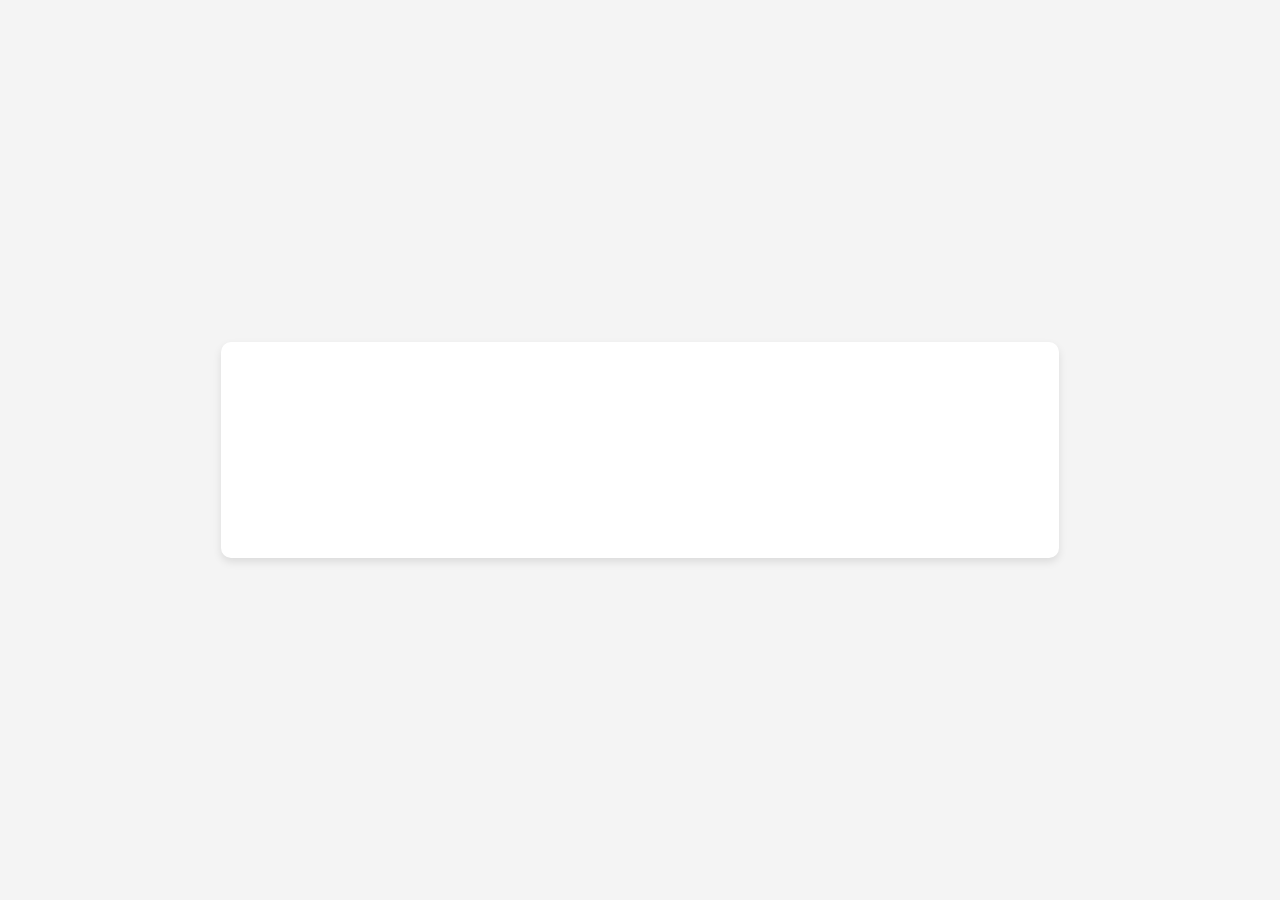
<file: index.html>
<!DOCTYPE html>
<html lang="en">
<head>
    <meta charset="UTF-8">
    <meta name="viewport" content="width=device-width, initial-scale=1.0">
    <title>Document</title>
    <link href="https://cdn.jsdelivr.net/npm/bootstrap@5.3.3/dist/css/bootstrap.min.css" rel="stylesheet" integrity="sha384-QWTKZyjpPEjISv5WaRU9OFeRpok6YctnYmDr5pNlyT2bRjXh0JMhjY6hW+ALEwIH" crossorigin="anonymous">

        <link rel="stylesheet" href="css/bootstrap-grid.css">

        <!DOCTYPE html>
        <html lang="en">
        <head>
            <meta charset="UTF-8">
            <meta name="viewport" content="width=device-width, initial-scale=1.0">
            <title>Sale Animation</title>
            <link href="https://cdn.jsdelivr.net/npm/bootstrap@5.3.3/dist/css/bootstrap.min.css" rel="stylesheet" integrity="sha384-QWTKZyjpPEjISv5WaRU9OFeRpok6YctnYmDr5pNlyT2bRjXh0JMhjY6hW+ALEwIH" crossorigin="anonymous">

        <link rel="stylesheet" href="css/bootstrap-grid.css">
        </head>
        <body>
        
          <div class="sale-container">
            <h1 class="sale-title">Mega Sale - Up to 50% Off!</h1>
            <p class="sale-description">Don't miss out on this limited-time offer. Grab your favorite items at unbeatable prices!</p>
            <a href="read.html" class="sale-button">Shop Now</a>
        </div>
        </body>
        </html>        
    <script src="https://cdn.jsdelivr.net/npm/bootstrap@5.3.3/dist/js/bootstrap.bundle.min.js" integrity="sha384-YvpcrYf0tY3lHB60NNkmXc5s9fDVZLESaAA55NDzOxhy9GkcIdslK1eN7N6jIeHz" crossorigin="anonymous"></script>
</body>
</html>
</file>
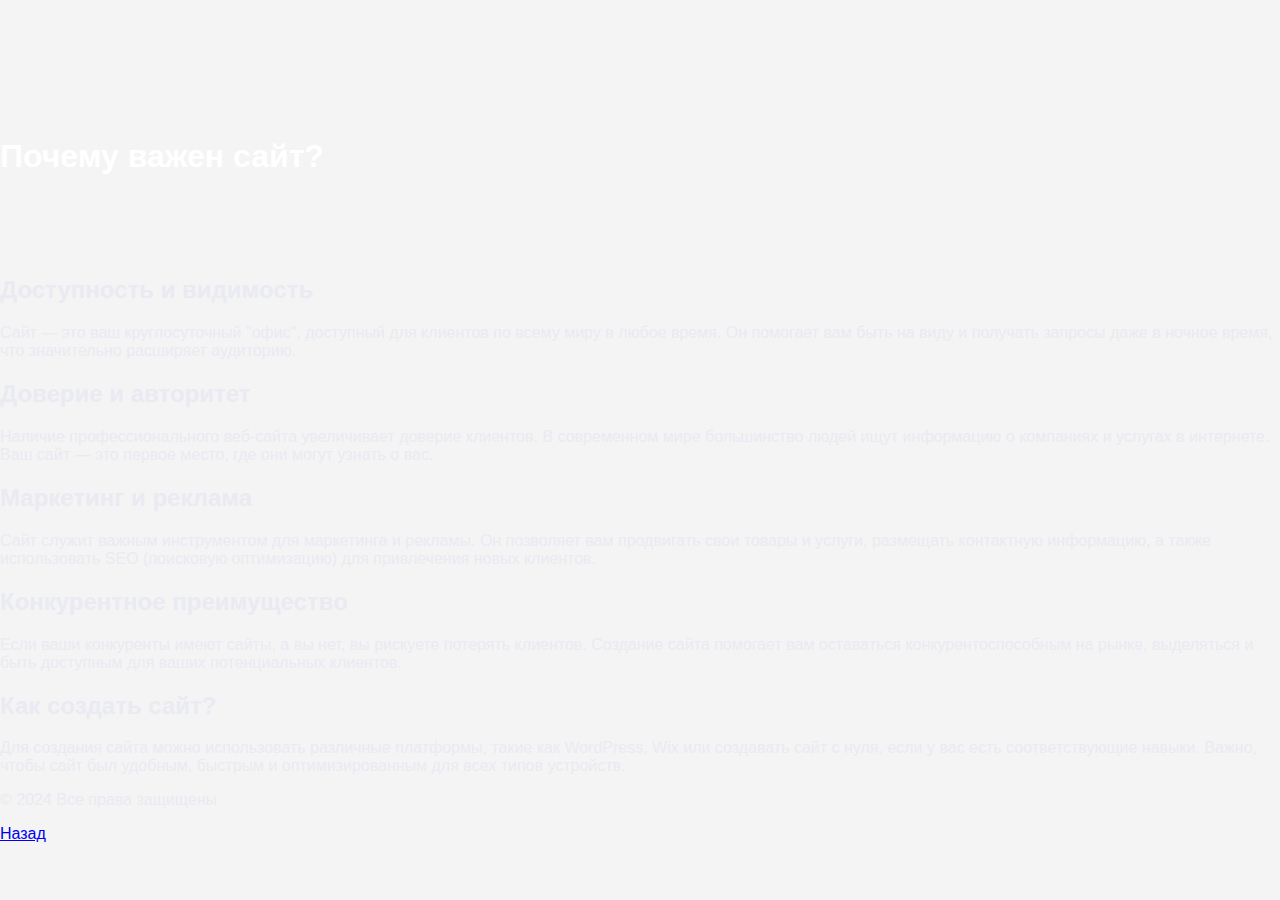
<file: read.html>
<!DOCTYPE html>
<html lang="ru">
<head>
    <meta charset="UTF-8">
    <meta name="viewport" content="width=device-width, initial-scale=1.0">
    <meta name="description" content="Почему важен сайт для бизнеса и личных проектов">
    <title>Важность сайта</title>
</head>
<body>
    <link rel="stylesheet" href="css/bootstrap-grid.css">

    <div>
    <header>
        <h1>Почему важен сайт?</h1>
    </header>

    <section>
        <div class="card">
            <h2>Доступность и видимость</h2>
        <p>Сайт — это ваш круглосуточный "офис", доступный для клиентов по всему миру в любое время. Он помогает вам быть на виду и получать запросы даже в ночное время, что значительно расширяет аудиторию.</p>
    </section>

    <section>
        <h2>Доверие и авторитет</h2>
        <p>Наличие профессионального веб-сайта увеличивает доверие клиентов. В современном мире большинство людей ищут информацию о компаниях и услугах в интернете. Ваш сайт — это первое место, где они могут узнать о вас.</p>
    </section>

    <section>
        <h2>Маркетинг и реклама</h2>
        <p>Сайт служит важным инструментом для маркетинга и рекламы. Он позволяет вам продвигать свои товары и услуги, размещать контактную информацию, а также использовать SEO (поисковую оптимизацию) для привлечения новых клиентов.</p>
    </section>

    <section>
        <h2>Конкурентное преимущество</h2>
        <p>Если ваши конкуренты имеют сайты, а вы нет, вы рискуете потерять клиентов. Создание сайта помогает вам оставаться конкурентоспособным на рынке, выделяться и быть доступным для ваших потенциальных клиентов.</p>
    </section>

    <section>
        <h2>Как создать сайт?</h2>
        <p>Для создания сайта можно использовать различные платформы, такие как WordPress, Wix или создавать сайт с нуля, если у вас есть соответствующие навыки. Важно, чтобы сайт был удобным, быстрым и оптимизированным для всех типов устройств.</p>
    </section>

    <footer>
        <p>&copy; 2024 Все права защищены</p>
    </footer>
    <a href="index.html" class="btn btn-primary">Назад</a>
</body>
</html>
</file>
